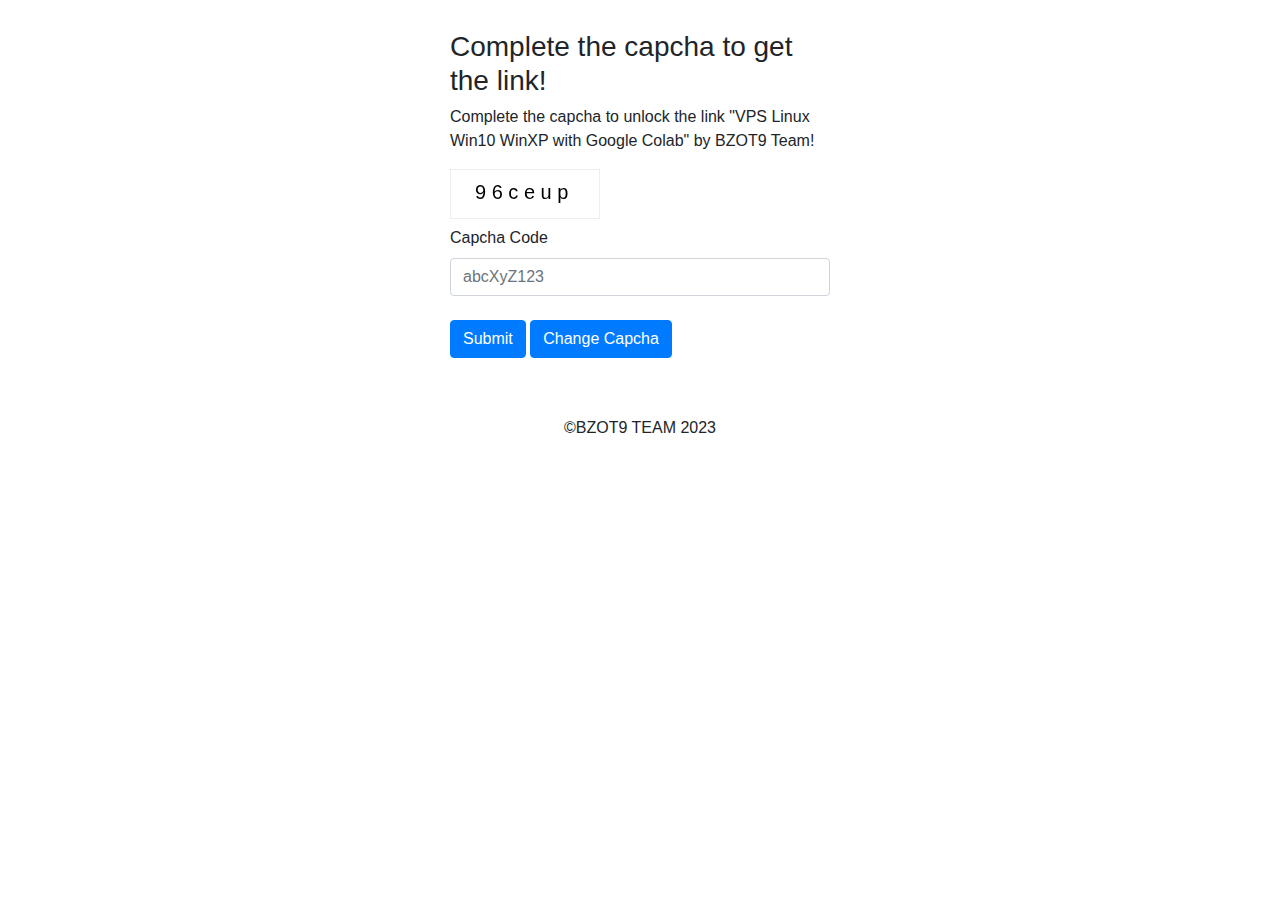
<file: bzot9-gcl-capcha/index.html>
<!DOCTYPE html>
<html lang="en" >
<head>
  <meta charset="UTF-8">
  <meta name="viewport" content="width=device-width, initial-scale=1">
  <title>BZOT9 CAPCHA - UNLOCK LINK</title>
  <link rel='stylesheet' href='https://stackpath.bootstrapcdn.com/bootstrap/4.2.1/css/bootstrap.min.css'><link rel="stylesheet" href="./style.css">
<script async src="https://pagead2.googlesyndication.com/pagead/js/adsbygoogle.js?client=ca-pub-1769010307083562"
     crossorigin="anonymous"></script>
</head>
<body>
<form action="">
      <h3>Complete the capcha to get the link! </h3>
      <p>Complete the capcha to unlock the link "VPS Linux Win10 WinXP with Google Colab" by BZOT9 Team!</p>
  <div class="form-group">
    <div class="capcha-area"></div>
    <label for="#">Capcha Code</label>
    <input type="text" class="text form-control" id="#" placeholder="abcXyZ123">
    <!--exampleInputPassword1-->
  </div>
   <div class="error pb-2"> </div>  
  <button onclick="createCapcha()" type="button" class="btn btn-primary">Submit</button>
  <a href="index.html">
    <button type="button" class="btn btn-primary">Change Capcha</button></a>
</form>
<br><br>
<p style="text-align:center">©BZOT9 TEAM 2023</p>
  <script  src="./script.js"></script>

</body>
</html>
</file>
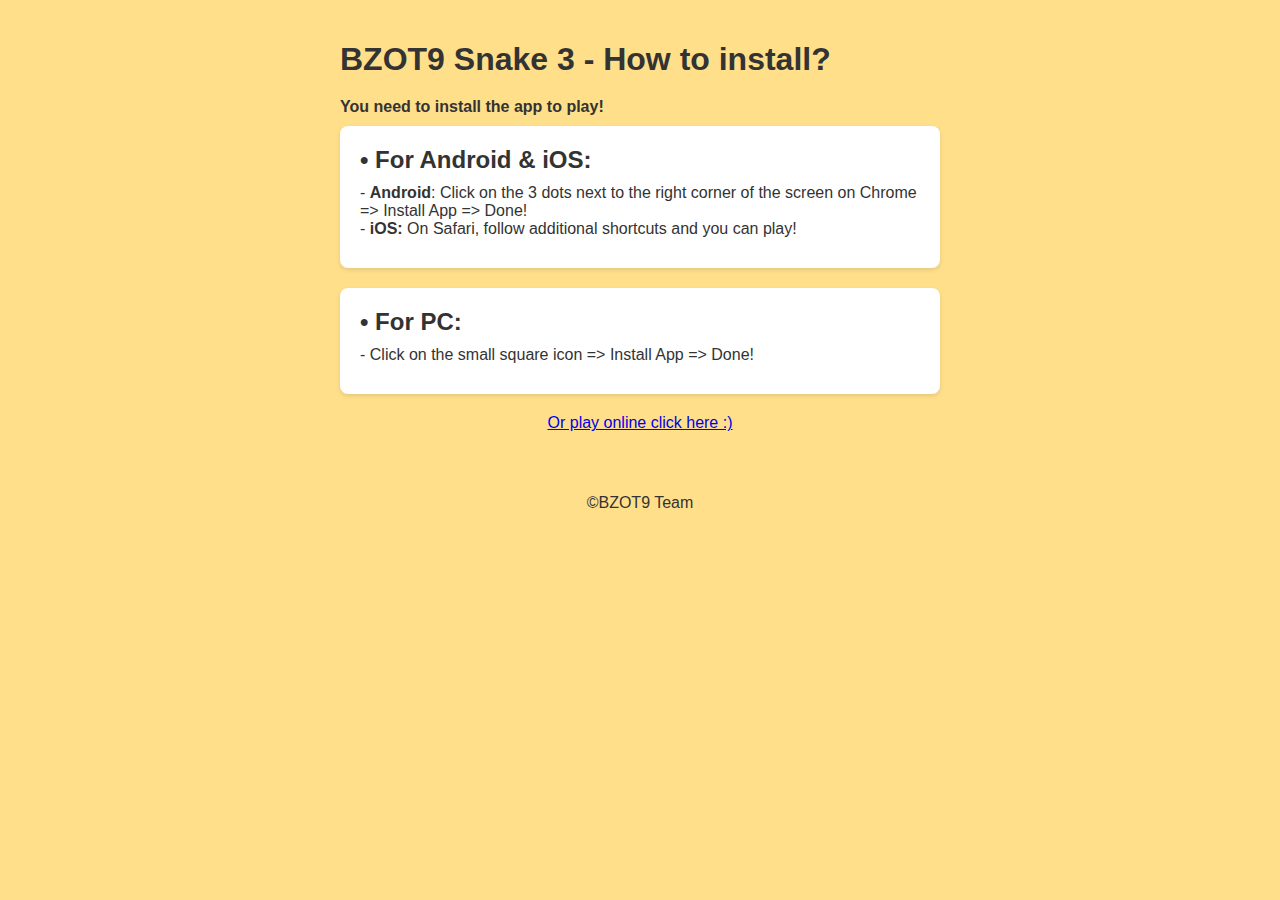
<file: bzot9snake/index.html>
<!DOCTYPE html>
<html>
<head>
    <meta name="viewport" content="width=device-width, initial-scale=1.0">
    <meta name="description" content="BZOT9 Snake 3.0 - Snake Game Classic Online">
    <meta name="author" content="BZOT9 Team">
    <meta name="keywords" content="HTML, snake game, snake, game, online game, game online, bzot9, steve, bzot9team, bzot9ws, bzot9game, bzot9snake, bzot9snake3 gameonline, poki, minecraft">
  <title>BZOT9 Snake 3</title>
  <link rel="manifest" href="./manifest.json">
  <style>
    body {
      background-color: #ffdf8a;
      font-family: Arial, sans-serif;
      color: #333;
      margin: 0;
      padding: 20px;
    }

    h1 {
      color: #333;
      font-size: 32px;
      margin-bottom: 20px;
    }

    h2 {
      color: #333;
      font-size: 24px;
      margin-bottom: 10px;
    }

    p {
      font-size: 16px;
      margin-bottom: 10px;
    }

    b {
      font-weight: bold;
    }

    .container {
      max-width: 600px;
      margin: 0 auto;
    }

    .install-steps {
      background-color: #fff;
      border-radius: 8px;
      box-shadow: 0 2px 4px rgba(0, 0, 0, 0.1);
      padding: 20px;
      margin-bottom: 20px;
    }

    .install-steps h2 {
      margin-top: 0;
    }

    .install-steps p {
      margin-top: 5px;
    }
  </style>
</head>
<body>
  <div class="container">
    <h1>BZOT9 Snake 3 - How to install?</h1>
    <p><b>You need to install the app to play!</b></p>

    <div class="install-steps">
      <h2>• For Android &amp; iOS:</h2>
      <p>- <b>Android</b>: Click on the 3 dots next to the right corner of the screen on Chrome =&gt; Install App =&gt; Done!<br>- <b>iOS:</b> On Safari, follow additional shortcuts and you can play!</p>
    </div>

    <div class="install-steps">
      <h2>• For PC:</h2>
      <p>- Click on the small square icon =&gt; Install App =&gt; Done!</p>
      </div>
      <div style="text-align:center" class="container">
        <a href="./start.html">
        <p>Or play online click here :)</p></a>
        <br><br>
      <p>©BZOT9 Team</p>
      </div>
    </div>
  </div>
</body>
</html>
</file>
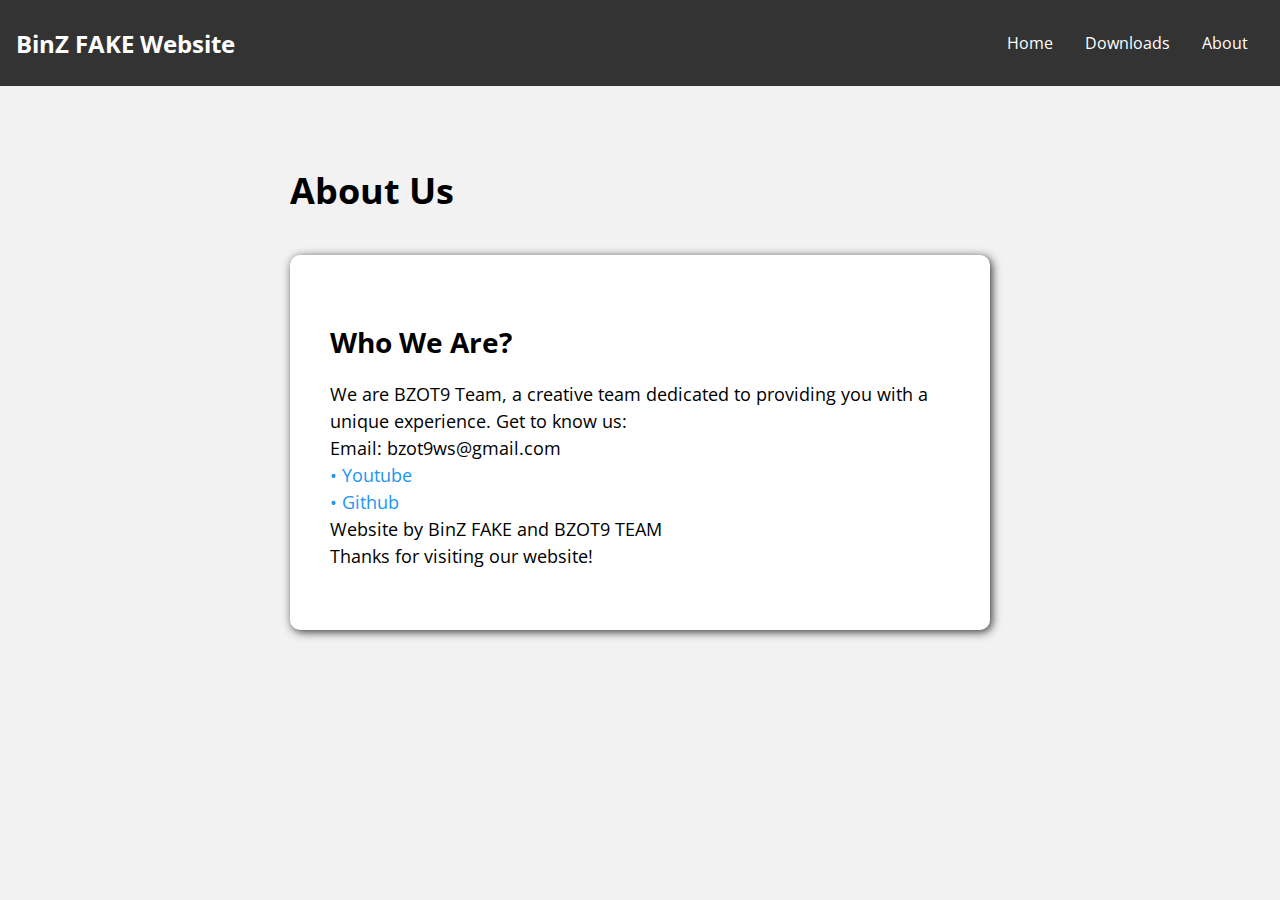
<file: about.html>
<!DOCTYPE html>
<html>
<head>
<script async src="https://pagead2.googlesyndication.com/pagead/js/adsbygoogle.js?client=ca-pub-1769010307083562"
     crossorigin="anonymous"></script>
    <link href="fonts.css" rel="stylesheet">
      <meta charset="UTF-8">
    <meta name="viewport" content="width=device-width, initial-scale=0.8">
  <title>About Us • BinZ FAKE Website</title>
  <style>
    /* General styles */
    body {
  font-family: 'Open Sans', sans-serif;
  margin: 0;
  padding: 0;
}

    body {
      font-family: Arial, sans-serif;
      background-color: #f2f2f2;
    }
    /* Header styles */
header {
  background-color: #333;
  color: #fff;
  padding: 30px;
  text-align: center;
}

header h1 {
  font-size: 42px;
  margin: 0;
}

/* Main content styles */
main {
  padding: 50px;
  max-width: 700px;
  margin: 0 auto;
}

main h2 {
  font-size: 36px;
  margin-bottom: 40px;
}

/* Introduction styles */
.introduction {
  background-color: #fff;
  padding: 40px;
  border-radius: 10px;
  box-shadow: 2px 2px 10px #333;
}

.introduction h3 {
  font-size: 28px;
  margin-bottom: 20px;
}

.introduction p {
  font-size: 18px;
  line-height: 1.5;
  margin-bottom: 20px;
}
header {
  background-color: #333;
  color: #fff;
  display: flex;
  justify-content: space-between;
  align-items: center;
  padding: 1rem;
}

header h1 {
  margin: 0;
  font-size: 1.5rem;
}

header nav ul {
  list-style: none;
  margin: 0;
  padding: 0;
  display: flex;
}

header nav a {
  color: #fff;
  display: block;
  padding: 1rem;
  text-decoration: none;
  transition: all 0.2s ease-in-out;
}

header nav a:hover {
  color: #000;
  background-color: #fff;
}
a {
  color: #2196F3;
  text-decoration: none;
  transition: all 0.3s ease;
}

a:hover {
  color: #1E88E5;
}

</style>
</head>
<body>
    <header>
      <h1>BinZ FAKE Website</h1>
      <nav>
        <ul>
          <li><a href="index.html">Home</a></li>
          <li><a href="downloads.html">Downloads</a></li>
          <li><a href="about.html">About</a></li>
        </ul>
      </nav>
    </header>
  <main>
    <h2>About Us</h2>
    <div class="introduction">
      <h3>Who We Are?</h3>
      <p>
        We are BZOT9 Team, a creative team dedicated to providing you with a unique experience. Get to know us:
        <br>
        Email: bzot9ws@gmail.com
        <br>
        <a href="https://youtube.com/@binzfake2500">• Youtube</a>
        <br>
        <a href="https://github.com/binzfake9999">• Github</a>
        <br>
        Website by BinZ FAKE and BZOT9 TEAM
        <br>
        Thanks for visiting our website!
      </p></div>
  </main>
</body>
</html>
</file>
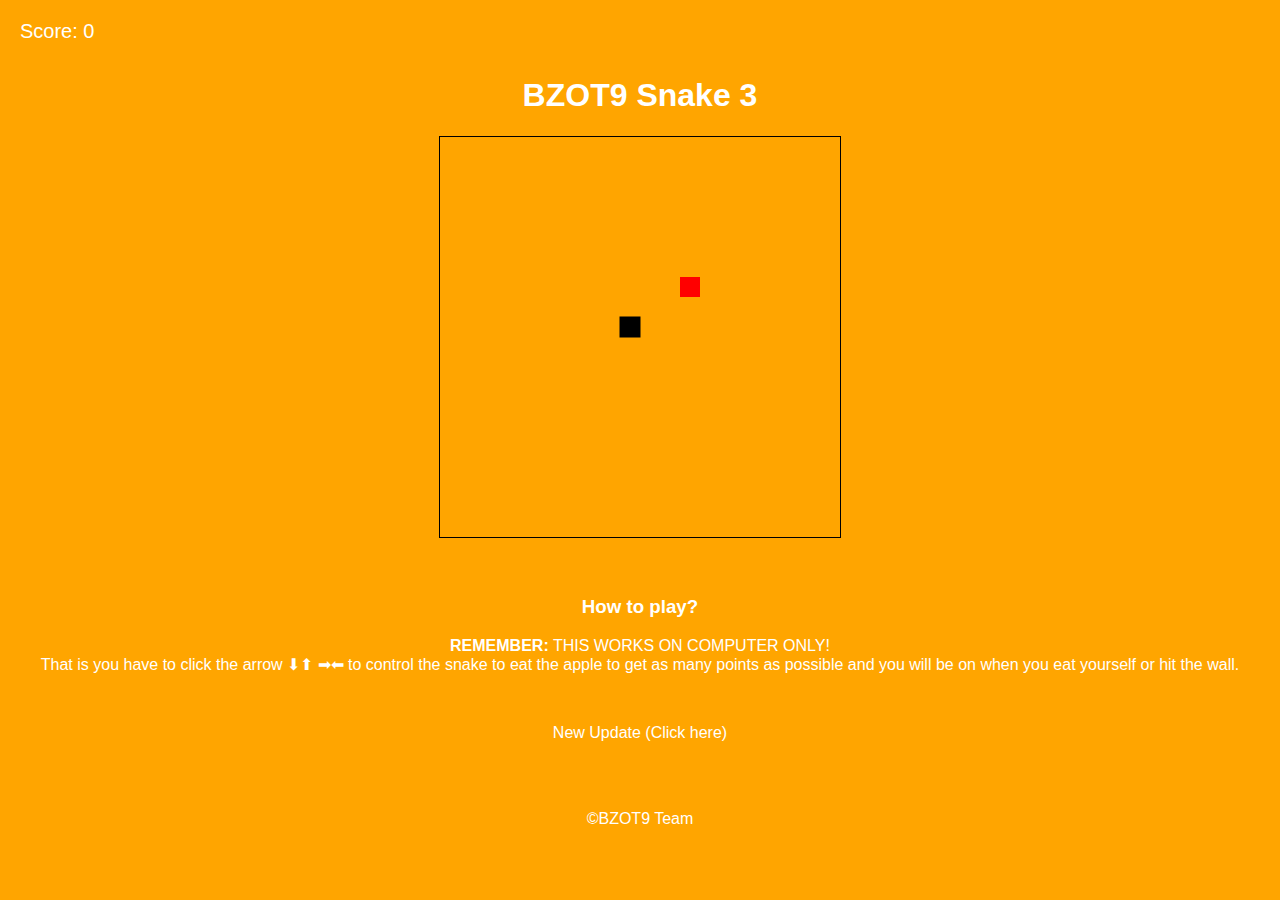
<file: bzot9snake/start.html>
<!DOCTYPE html>
<html>
<head>
  <title>BZOT9 Snake 3 - Game</title>
  <link rel="manifest" href="./manifest.json">
  <meta name="viewport" content="width=device-width, initial-scale=1.0">
  <style>
    body {
      background-color: orange;
      display: flex;
      justify-content: center;
      align-items: center;
      height: 100vh;
      margin: 0;
      padding: 0;
      font-family: Arial, sans-serif;
    }
    canvas {
  border: 1px solid black;
}

#score {
  position: absolute;
  top: 20px;
  left: 20px;
  color: white;
  font-size: 20px;
}

.main {
  text-align: center;
}

h1, h2, h3, h4, h5, h6, p, b, a {
  color: #fff;
}
</style>
</head>
<body>
  <div class="main">
    <h1>BZOT9 Snake 3</h1>
    <canvas id="gameCanvas" width="400" height="400"></canvas>
    <div id="score">Score: 0</div>
    <br><br><br>
    <h3>How to play?</h3>
    <p><b>REMEMBER:</b> THIS WORKS ON COMPUTER ONLY! <br> That is you have to click the arrow ⬇⬆ ➡⬅ to control the snake to eat the apple to get as many points as possible and you will be on when you eat yourself or hit the wall. </p>
    <br>
    <a onclick="newUpdate1();"><p>New Update (Click here)</p></a>
    <br>
    <br>
    <p>©BZOT9 Team</p>
  </div> 
  <script>
    const canvas = document.getElementById("gameCanvas");
    const context = canvas.getContext("2d");
    const scoreElement = document.getElementById("score");

    const gridSize = 20;
    const gridWidth = Math.floor(canvas.width / gridSize);
    const gridHeight = Math.floor(canvas.height / gridSize);

    let score = 0;
    let snake = [];
    snake[0] = { x: 9, y: 9 };
    let direction;

    document.addEventListener("keydown", changeDirection);
function changeDirection(event) {
      if (event.keyCode === 37 && direction !== "RIGHT") {
        direction = "LEFT";
      } else if (event.keyCode === 38 && direction !== "DOWN") {
        direction = "UP";
      } else if (event.keyCode === 39 && direction !== "LEFT") {
        direction = "RIGHT";
      } else if (event.keyCode === 40 && direction !== "UP") {
        direction = "DOWN";
      }
    }
    function draw() {
      context.clearRect(0, 0, canvas.width, canvas.height);

      for (let i = 0; i < snake.length; i++) {
        context.fillStyle = i === 0 ? "black" : "white";
        context.fillRect(snake[i].x * gridSize, snake[i].y * gridSize, gridSize, gridSize);
        context.strokeStyle = "black";
        context.strokeRect(snake[i].x * gridSize, snake[i].y * gridSize, gridSize, gridSize);
      }
      context.fillStyle = "red";
      context.fillRect(food.x * gridSize, food.y * gridSize, gridSize, gridSize);

      let snakeX = snake[0].x;
      let snakeY = snake[0].y;

      if (direction === "LEFT") snakeX--;
      if (direction === "UP") snakeY--;
      if (direction === "RIGHT") snakeX++;
      if (direction === "DOWN") snakeY++;
            if (snakeX < 0 || snakeX >= gridWidth || snakeY < 0 || snakeY >= gridHeight || checkCollision(snakeX, snakeY)) {
        gameOver();
        return;
      }

      if (snakeX === food.x && snakeY === food.y) {
        score++;
        food = {
          x: Math.floor(Math.random() * gridWidth),
          y: Math.floor(Math.random() * gridHeight)
        };
      } else {
        snake.pop();
      }

      let newHead = { x: snakeX, y: snakeY };
      snake.unshift(newHead);

      scoreElement.textContent = "Score: " + score;
    }

    function checkCollision(x, y) {
      for (let i = 1; i < snake.length; i++) {
        if (snake[i].x === x && snake[i].y === y) {
          return true;
        }
      }
      return false;
    }

    function gameOver() {
      clearInterval(gameInterval);
      alert("Game Over! Your score: " + score);
      resetGame();
    }

    function resetGame() {
      snake = [];
      snake[0] = { x: 9, y: 9 };
      direction = null;
      score = 0;
      scoreElement.textContent = "Score: 0";
      food = {
        x: Math.floor(Math.random() * gridWidth),
        y: Math.floor(Math.random() * gridHeight)
      };
      startGame();
    }

    function startGame() {
      gameInterval = setInterval(draw, 100);
    }

    resetGame();
  </script>
</body>
<script src="./newupdate.js" type="text/javascript" charset="utf-8"></script>
</html>
</file>
<file: bzot9-gcl-capcha/style.css>
body{
  margin:20px
}
form{
  max-width:400px;
  margin:0 auto;
  box-shadow: 0px 0px 12px 1px #0000005;
  padding:10px;
      border-radius: 5px;
}
</file>
<file: fonts.css>
@font-face {
font-family: 'sans';
src: url("opensans.ttf");
}
p,h1,h2,h3,h4,h5,h6,h7,h8,h9,h10,a,li,ul,header,body {
  font-family: sans;
}
</file>
